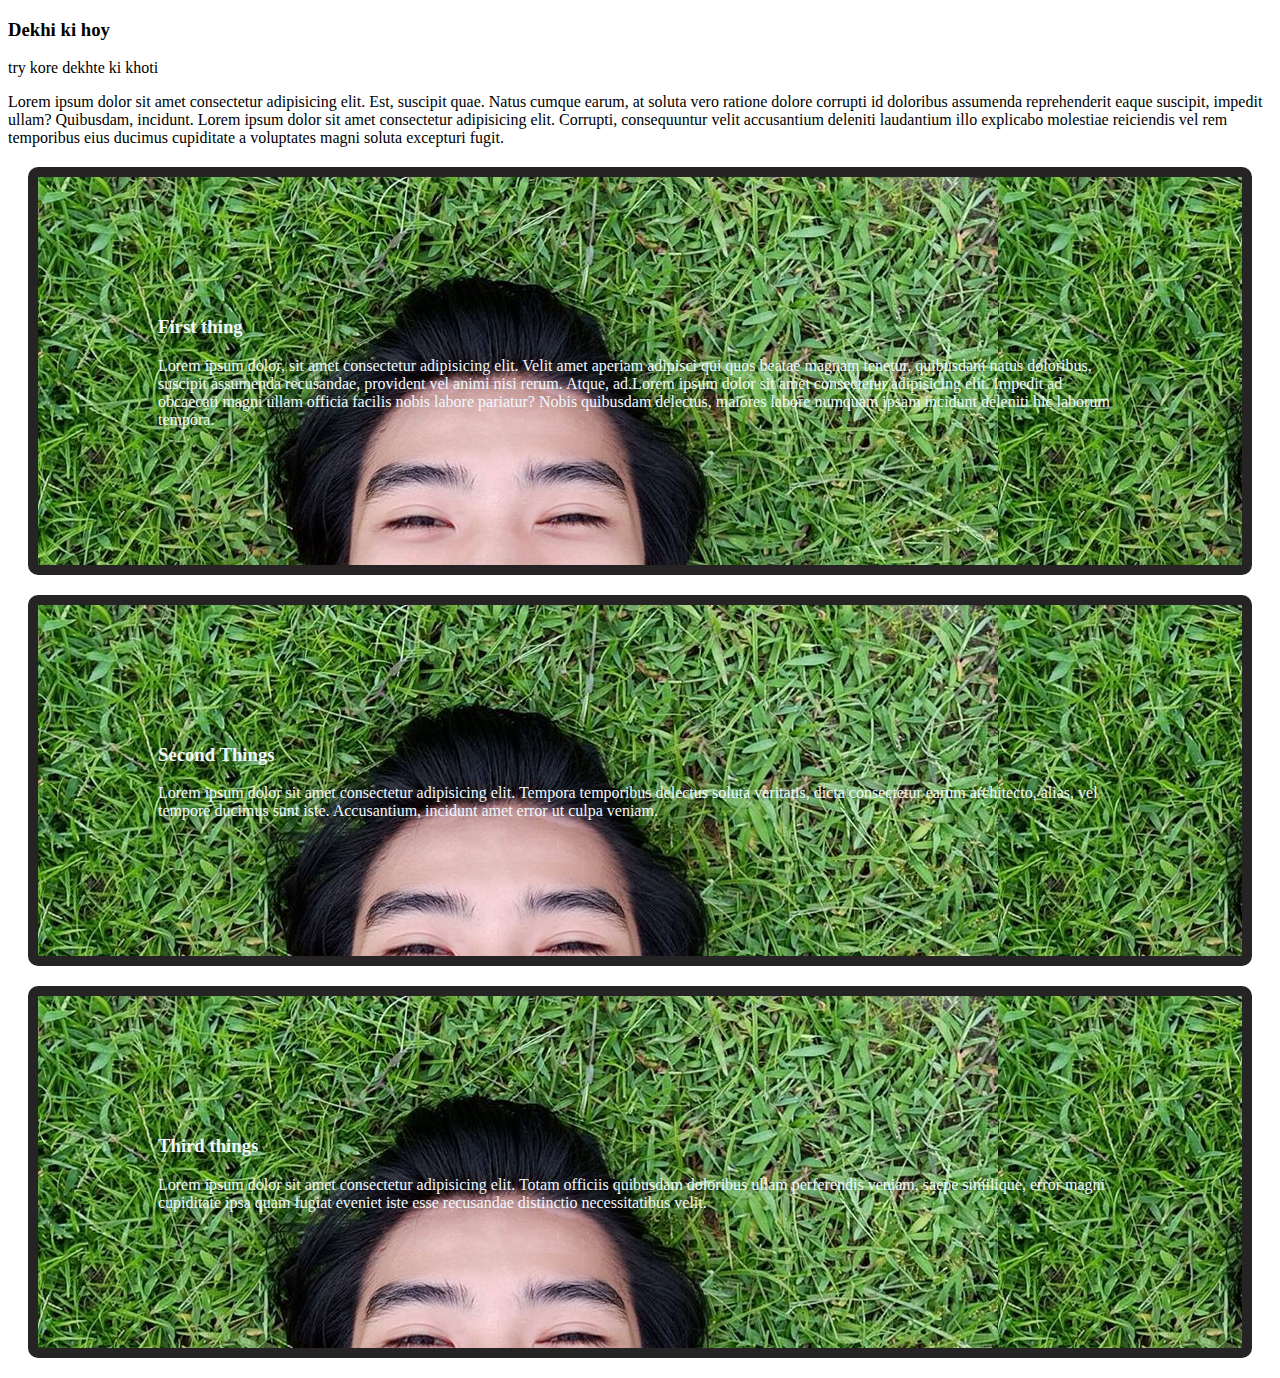
<file: index.html>
<!DOCTYPE html>
<html lang="en">
<head>
    <meta charset="UTF-8">
    <meta name="viewport" content="width=device-width, initial-scale=1.0">
    <title>My First Github Repository</title>
    <style>
    div{
        margin: 20px;
    }
    div{
        background-color: bisque;
        border: 10px solid;
        border-color: rgb(37, 35, 35);
        border-radius: 10px;
        margin: 20px;
        padding: 120px;
background-image: url('me.jpg');
color: aliceblue;    
}
    
    </style>

</head>
<body>
    <h3>Dekhi ki hoy</h3>
    <p>try kore dekhte ki khoti</p>
    <p>Lorem ipsum dolor sit amet consectetur adipisicing elit. Est, suscipit quae. Natus cumque earum, at soluta vero ratione dolore corrupti id doloribus assumenda reprehenderit eaque suscipit, impedit ullam? Quibusdam, incidunt. Lorem ipsum dolor sit amet consectetur adipisicing elit. Corrupti, consequuntur velit accusantium deleniti laudantium illo explicabo molestiae reiciendis vel rem temporibus eius ducimus cupiditate a voluptates magni soluta excepturi fugit.</p>
<div>
    <h3>First thing</h3>
    <p>Lorem ipsum dolor, sit amet consectetur adipisicing elit. Velit amet aperiam adipisci qui quos beatae magnam tenetur, quibusdam natus doloribus, suscipit assumenda recusandae, provident vel animi nisi rerum. Atque, ad.Lorem ipsum dolor sit amet consectetur adipisicing elit. Impedit ad obcaecati magni ullam officia facilis nobis labore pariatur? Nobis quibusdam delectus, maiores labore numquam ipsam incidunt deleniti hic laborum tempora.</p>
</div>
<div>
    <h3>Second Things</h3>
    <p>Lorem ipsum dolor sit amet consectetur adipisicing elit. Tempora temporibus delectus soluta veritatis, dicta consectetur earum architecto, alias, vel tempore ducimus sunt iste. Accusantium, incidunt amet error ut culpa veniam.</p>
</div>
<div>
    <h3>Third things</h3>
    <p>Lorem ipsum dolor sit amet consectetur adipisicing elit. Totam officiis quibusdam doloribus ullam perferendis veniam, saepe similique, error magni cupiditate ipsa quam fugiat eveniet iste esse recusandae distinctio necessitatibus velit.</p>
</div>
</body>
</html>
</file>
